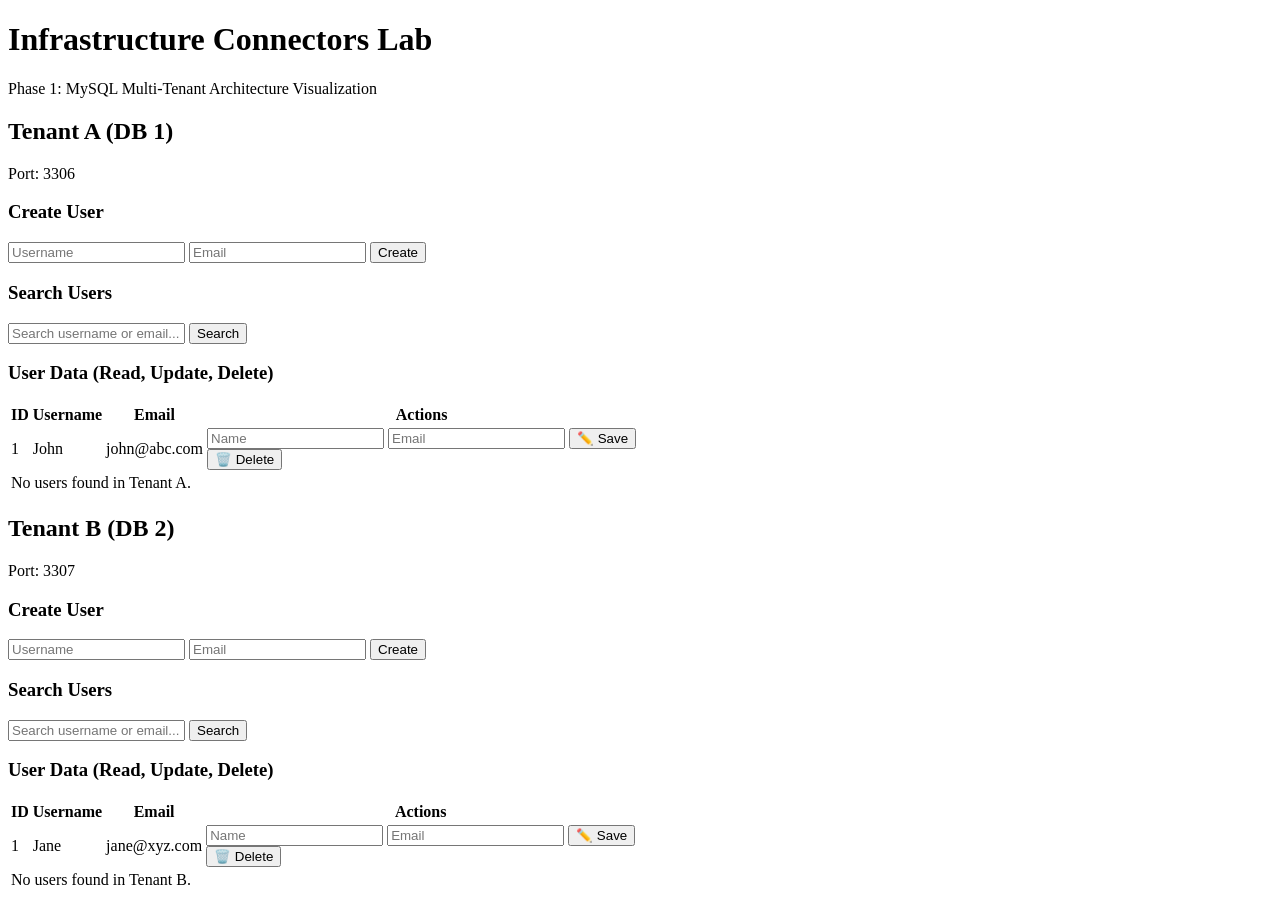
<file: p1_mysql/src/main/resources/templates/index.html>
<!DOCTYPE html>
<html xmlns:th="http://www.thymeleaf.org" lang="en">
<head>
    <meta charset="UTF-8">
    <meta name="viewport" content="width=device-width, initial-scale=1.0">
    <title>Multi-Tenant Dashboard - Phase 1: MySQL</title>
    <link rel="stylesheet" th:href="@{/css/style.css}">
    <link href="https://fonts.googleapis.com/css2?family=Inter:wght@300;400;600;800&display=swap" rel="stylesheet">
</head>
<body>
    <header class="header">
        <h1>Infrastructure Connectors Lab</h1>
        <p>Phase 1: MySQL Multi-Tenant Architecture Visualization</p>
    </header>

    <main class="dashboard">
        <!-- Cột Trái: Tenant A -->
        <section class="tenant-column tenant-a">
            <div class="tenant-header">
                <h2>Tenant A (DB 1)</h2>
                <span class="badge badge-primary">Port: 3306</span>
            </div>

            <!-- Form Create -->
            <div class="card form-card">
                <h3>Create User</h3>
                <form action="/add" method="post">
                    <input type="hidden" name="tenant" value="tenantA">
                    <input type="text" name="username" placeholder="Username" required>
                    <input type="email" name="email" placeholder="Email" required>
                    <button type="submit" class="btn btn-primary">Create</button>
                </form>
            </div>

            <!-- Form Search -->
            <div class="card form-card">
                <h3>Search Users</h3>
                <form action="/" method="get">
                    <div class="search-group">
                        <input type="text" name="searchA" th:value="${searchA}" placeholder="Search username or email...">
                        <button type="submit" class="btn btn-secondary">Search</button>
                    </div>
                </form>
            </div>

            <!-- Bảng Dữ liệu -->
            <div class="card data-card">
                <h3>User Data (Read, Update, Delete)</h3>
                <table>
                    <thead>
                        <tr>
                            <th>ID</th>
                            <th>Username</th>
                            <th>Email</th>
                            <th>Actions</th>
                        </tr>
                    </thead>
                    <tbody>
                        <tr th:each="user : ${usersA}">
                            <td th:text="${user.id}">1</td>
                            <td th:text="${user.username}">John</td>
                            <td th:text="${user.email}">john@abc.com</td>
                            <td class="actions">
                                <form action="/update" method="post" class="inline-form update-form">
                                    <input type="hidden" name="tenant" value="tenantA">
                                    <input type="hidden" name="id" th:value="${user.id}">
                                    <input type="text" name="username" th:value="${user.username}" class="small-input" placeholder="Name">
                                    <input type="text" name="email" th:value="${user.email}" class="small-input" placeholder="Email">
                                    <button type="submit" class="btn-icon btn-update" title="Update">✏️ Save</button>
                                </form>
                                <form action="/delete" method="post" class="inline-form delete-form">
                                    <input type="hidden" name="tenant" value="tenantA">
                                    <input type="hidden" name="id" th:value="${user.id}">
                                    <button type="submit" class="btn-icon btn-delete" title="Delete">🗑️ Delete</button>
                                </form>
                            </td>
                        </tr>
                        <tr th:if="${#lists.isEmpty(usersA)}">
                            <td colspan="4" class="empty-state">No users found in Tenant A.</td>
                        </tr>
                    </tbody>
                </table>
            </div>
        </section>

        <!-- Cột Phải: Tenant B -->
        <section class="tenant-column tenant-b">
            <div class="tenant-header">
                <h2>Tenant B (DB 2)</h2>
                <span class="badge badge-accent">Port: 3307</span>
            </div>

            <!-- Form Create -->
            <div class="card form-card">
                <h3>Create User</h3>
                <form action="/add" method="post">
                    <input type="hidden" name="tenant" value="tenantB">
                    <input type="text" name="username" placeholder="Username" required>
                    <input type="email" name="email" placeholder="Email" required>
                    <button type="submit" class="btn btn-accent">Create</button>
                </form>
            </div>

            <!-- Form Search -->
            <div class="card form-card">
                <h3>Search Users</h3>
                <form action="/" method="get">
                    <div class="search-group">
                        <input type="text" name="searchB" th:value="${searchB}" placeholder="Search username or email...">
                        <button type="submit" class="btn btn-secondary">Search</button>
                    </div>
                </form>
            </div>

            <!-- Bảng Dữ liệu -->
            <div class="card data-card">
                <h3>User Data (Read, Update, Delete)</h3>
                <table>
                    <thead>
                        <tr>
                            <th>ID</th>
                            <th>Username</th>
                            <th>Email</th>
                            <th>Actions</th>
                        </tr>
                    </thead>
                    <tbody>
                        <tr th:each="user : ${usersB}">
                            <td th:text="${user.id}">1</td>
                            <td th:text="${user.username}">Jane</td>
                            <td th:text="${user.email}">jane@xyz.com</td>
                            <td class="actions">
                                <form action="/update" method="post" class="inline-form update-form">
                                    <input type="hidden" name="tenant" value="tenantB">
                                    <input type="hidden" name="id" th:value="${user.id}">
                                    <input type="text" name="username" th:value="${user.username}" class="small-input" placeholder="Name">
                                    <input type="text" name="email" th:value="${user.email}" class="small-input" placeholder="Email">
                                    <button type="submit" class="btn-icon btn-update" title="Update">✏️ Save</button>
                                </form>
                                <form action="/delete" method="post" class="inline-form delete-form">
                                    <input type="hidden" name="tenant" value="tenantB">
                                    <input type="hidden" name="id" th:value="${user.id}">
                                    <button type="submit" class="btn-icon btn-delete" title="Delete">🗑️ Delete</button>
                                </form>
                            </td>
                        </tr>
                        <tr th:if="${#lists.isEmpty(usersB)}">
                            <td colspan="4" class="empty-state">No users found in Tenant B.</td>
                        </tr>
                    </tbody>
                </table>
            </div>
        </section>
    </main>
</body>
</html>
</file>
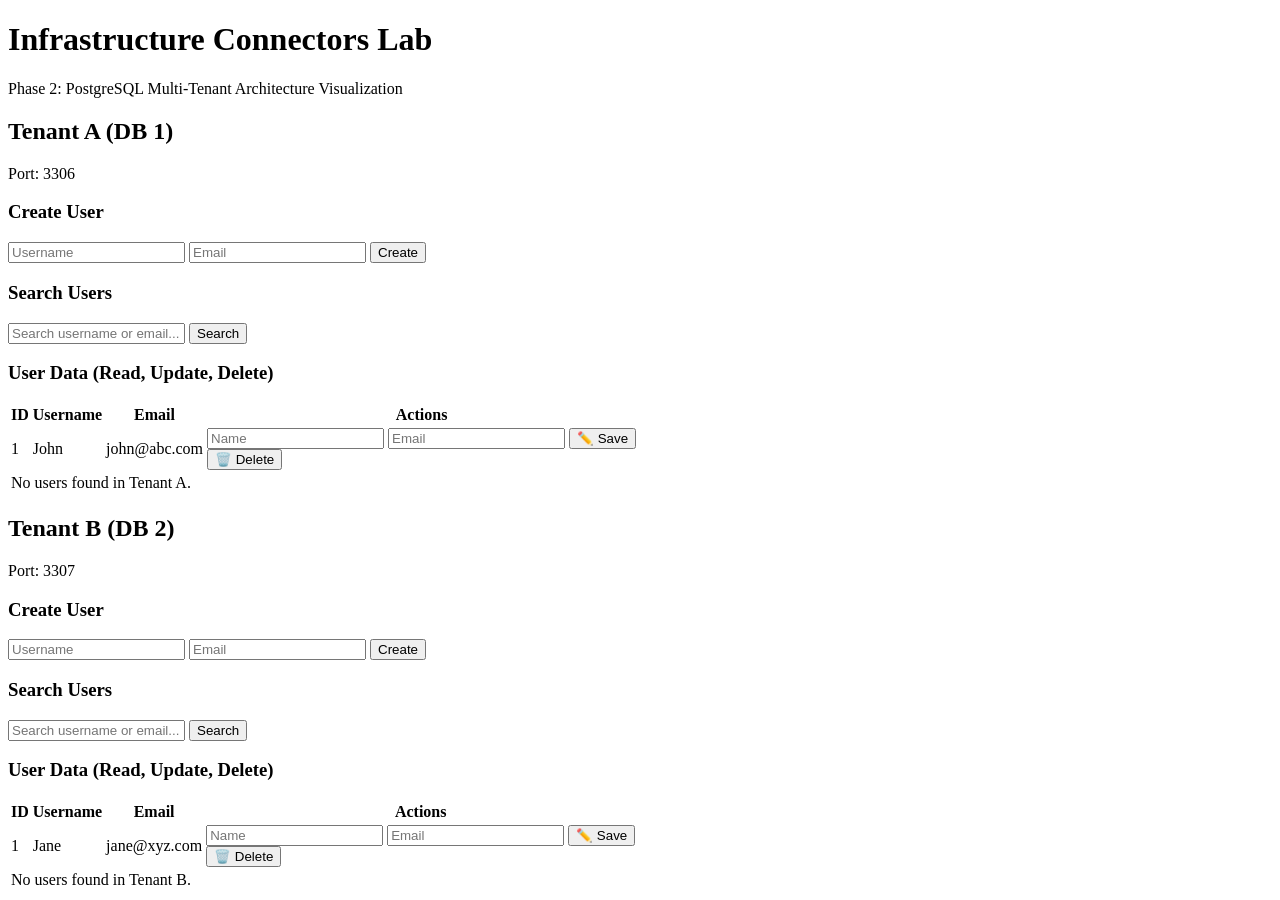
<file: p2_postgres/src/main/resources/templates/index.html>
<!DOCTYPE html>
<html xmlns:th="http://www.thymeleaf.org" lang="en">
<head>
    <meta charset="UTF-8">
    <meta name="viewport" content="width=device-width, initial-scale=1.0">
    <title>Multi-Tenant Dashboard - Phase 2: PostgreSQL</title>
    <link rel="stylesheet" th:href="@{/css/style.css}">
    <link href="https://fonts.googleapis.com/css2?family=Inter:wght@300;400;600;800&display=swap" rel="stylesheet">
</head>
<body>
    <header class="header">
        <h1>Infrastructure Connectors Lab</h1>
        <p>Phase 2: PostgreSQL Multi-Tenant Architecture Visualization</p>
    </header>

    <main class="dashboard">
        <!-- Cột Trái: Tenant A -->
        <section class="tenant-column tenant-a">
            <div class="tenant-header">
                <h2>Tenant A (DB 1)</h2>
                <span class="badge badge-primary">Port: 3306</span>
            </div>

            <!-- Form Create -->
            <div class="card form-card">
                <h3>Create User</h3>
                <form action="/add" method="post">
                    <input type="hidden" name="tenant" value="tenantA">
                    <input type="text" name="username" placeholder="Username" required>
                    <input type="email" name="email" placeholder="Email" required>
                    <button type="submit" class="btn btn-primary">Create</button>
                </form>
            </div>

            <!-- Form Search -->
            <div class="card form-card">
                <h3>Search Users</h3>
                <form action="/" method="get">
                    <div class="search-group">
                        <input type="text" name="searchA" th:value="${searchA}" placeholder="Search username or email...">
                        <button type="submit" class="btn btn-secondary">Search</button>
                    </div>
                </form>
            </div>

            <!-- Bảng Dữ liệu -->
            <div class="card data-card">
                <h3>User Data (Read, Update, Delete)</h3>
                <table>
                    <thead>
                        <tr>
                            <th>ID</th>
                            <th>Username</th>
                            <th>Email</th>
                            <th>Actions</th>
                        </tr>
                    </thead>
                    <tbody>
                        <tr th:each="user : ${usersA}">
                            <td th:text="${user.id}">1</td>
                            <td th:text="${user.username}">John</td>
                            <td th:text="${user.email}">john@abc.com</td>
                            <td class="actions">
                                <form action="/update" method="post" class="inline-form update-form">
                                    <input type="hidden" name="tenant" value="tenantA">
                                    <input type="hidden" name="id" th:value="${user.id}">
                                    <input type="text" name="username" th:value="${user.username}" class="small-input" placeholder="Name">
                                    <input type="text" name="email" th:value="${user.email}" class="small-input" placeholder="Email">
                                    <button type="submit" class="btn-icon btn-update" title="Update">✏️ Save</button>
                                </form>
                                <form action="/delete" method="post" class="inline-form delete-form">
                                    <input type="hidden" name="tenant" value="tenantA">
                                    <input type="hidden" name="id" th:value="${user.id}">
                                    <button type="submit" class="btn-icon btn-delete" title="Delete">🗑️ Delete</button>
                                </form>
                            </td>
                        </tr>
                        <tr th:if="${#lists.isEmpty(usersA)}">
                            <td colspan="4" class="empty-state">No users found in Tenant A.</td>
                        </tr>
                    </tbody>
                </table>
            </div>
        </section>

        <!-- Cột Phải: Tenant B -->
        <section class="tenant-column tenant-b">
            <div class="tenant-header">
                <h2>Tenant B (DB 2)</h2>
                <span class="badge badge-accent">Port: 3307</span>
            </div>

            <!-- Form Create -->
            <div class="card form-card">
                <h3>Create User</h3>
                <form action="/add" method="post">
                    <input type="hidden" name="tenant" value="tenantB">
                    <input type="text" name="username" placeholder="Username" required>
                    <input type="email" name="email" placeholder="Email" required>
                    <button type="submit" class="btn btn-accent">Create</button>
                </form>
            </div>

            <!-- Form Search -->
            <div class="card form-card">
                <h3>Search Users</h3>
                <form action="/" method="get">
                    <div class="search-group">
                        <input type="text" name="searchB" th:value="${searchB}" placeholder="Search username or email...">
                        <button type="submit" class="btn btn-secondary">Search</button>
                    </div>
                </form>
            </div>

            <!-- Bảng Dữ liệu -->
            <div class="card data-card">
                <h3>User Data (Read, Update, Delete)</h3>
                <table>
                    <thead>
                        <tr>
                            <th>ID</th>
                            <th>Username</th>
                            <th>Email</th>
                            <th>Actions</th>
                        </tr>
                    </thead>
                    <tbody>
                        <tr th:each="user : ${usersB}">
                            <td th:text="${user.id}">1</td>
                            <td th:text="${user.username}">Jane</td>
                            <td th:text="${user.email}">jane@xyz.com</td>
                            <td class="actions">
                                <form action="/update" method="post" class="inline-form update-form">
                                    <input type="hidden" name="tenant" value="tenantB">
                                    <input type="hidden" name="id" th:value="${user.id}">
                                    <input type="text" name="username" th:value="${user.username}" class="small-input" placeholder="Name">
                                    <input type="text" name="email" th:value="${user.email}" class="small-input" placeholder="Email">
                                    <button type="submit" class="btn-icon btn-update" title="Update">✏️ Save</button>
                                </form>
                                <form action="/delete" method="post" class="inline-form delete-form">
                                    <input type="hidden" name="tenant" value="tenantB">
                                    <input type="hidden" name="id" th:value="${user.id}">
                                    <button type="submit" class="btn-icon btn-delete" title="Delete">🗑️ Delete</button>
                                </form>
                            </td>
                        </tr>
                        <tr th:if="${#lists.isEmpty(usersB)}">
                            <td colspan="4" class="empty-state">No users found in Tenant B.</td>
                        </tr>
                    </tbody>
                </table>
            </div>
        </section>
    </main>
</body>
</html>
</file>
